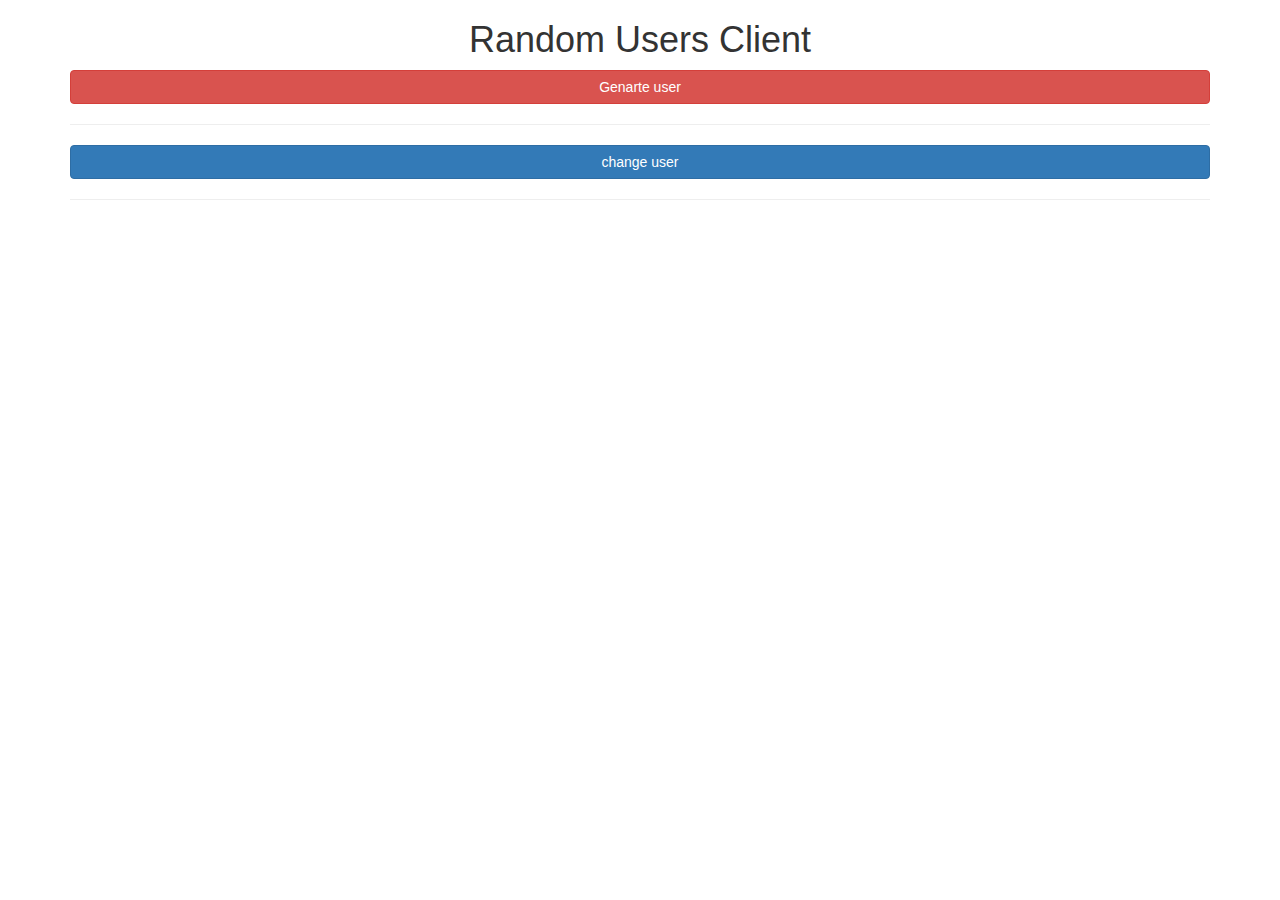
<file: index.html>
<!DOCTYPE html>
<html lang="en" dir="ltr">
  <head>
    <meta charset="utf-8">
    <title>test ajax jquery ben hagag</title>
<link rel="stylesheet" href="https://maxcdn.bootstrapcdn.com/bootstrap/3.3.7/css/bootstrap.min.css">
<link rel="stylesheet" href="style.css">
<script src="https://ajax.googleapis.com/ajax/libs/jquery/3.3.1/jquery.min.js"></script>
<script src="https://maxcdn.bootstrapcdn.com/bootstrap/3.3.7/js/bootstrap.min.js"></script>
<script src="script.js"></script>

  </head>
  <body>
    <div class="row">


    <div class="container">
      <h1 id="h1">Random Users Client</h1>
      <button type="button" name="button" class="btn btn-danger" id="Genarte">Genarte user</button>
      <hr>
      <button type="button" name="button" class="btn btn-primary" id="change">change user</button>

<hr>


</div>
 </div>


  </body>
</html>
</file>
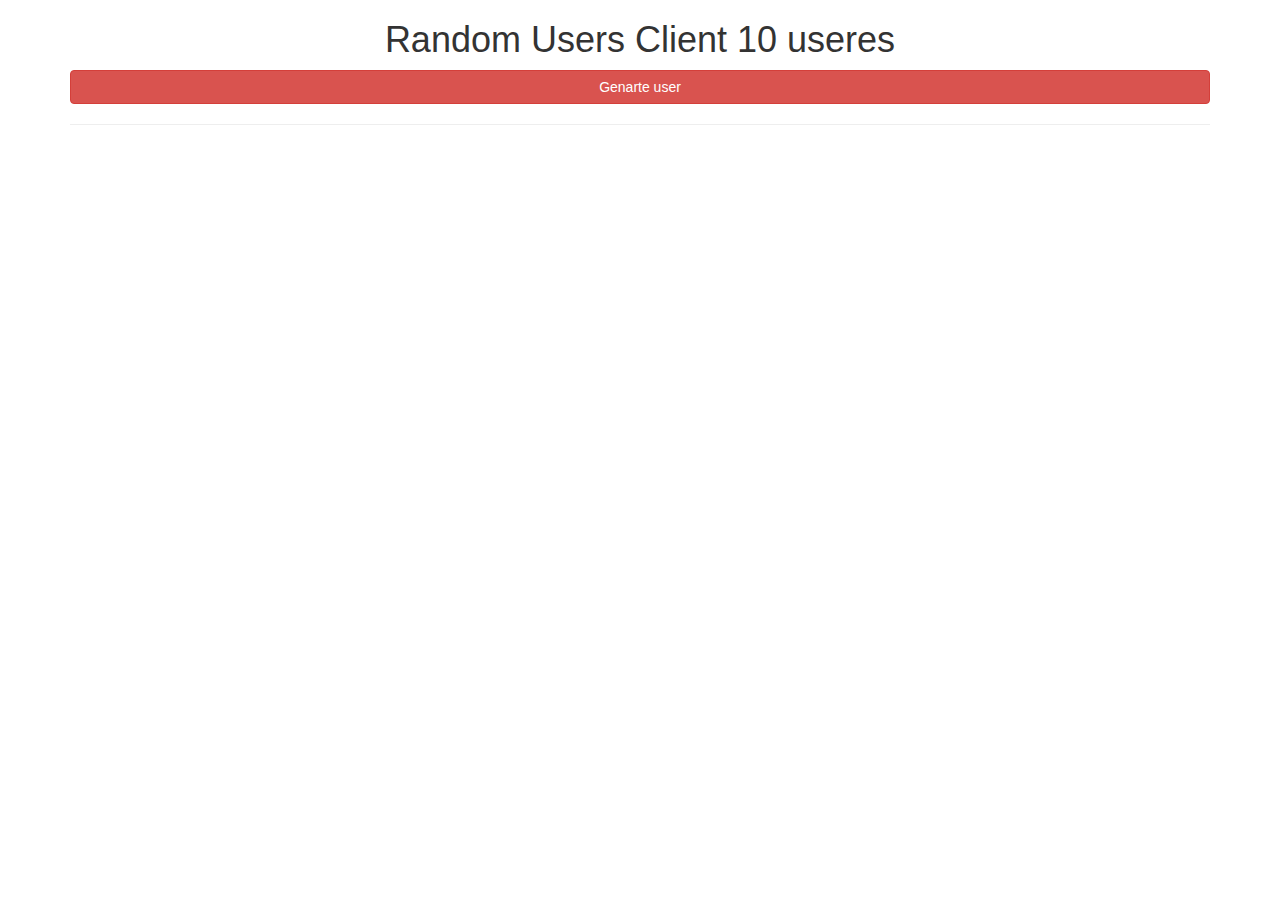
<file: 10usersBonus/index.html>
<!DOCTYPE html>
<html lang="en" dir="ltr">
  <head>
    <meta charset="utf-8">
    <title>test ajax jquery ben hagag</title>
<link rel="stylesheet" href="https://maxcdn.bootstrapcdn.com/bootstrap/3.3.7/css/bootstrap.min.css">
<link rel="stylesheet" href="style.css">
<script src="https://ajax.googleapis.com/ajax/libs/jquery/3.3.1/jquery.min.js"></script>
<script src="https://maxcdn.bootstrapcdn.com/bootstrap/3.3.7/js/bootstrap.min.js"></script>
<script src="script.js"></script>

  </head>
  <body>
      <div class="row">
    <div class="container">
      <h1 id="h1">Random Users Client 10 useres</h1>
      <button type="button" name="button" class="btn btn-danger" id="Genarte">Genarte user</button>
<hr>


    </div>
    </div>


  </body>
</html>
</file>
<file: style.css>
#h1{
text-align: center;

}
#Genarte{
  width: 100%;
}
.images{
  margin-left: 61px;
width: 100px;
height: 100px;


}
.editp{
    font-size: 14px;

}
#change{
  width: 100%;
}
</file>
<file: 10usersBonus/style.css>
#h1{
text-align: center;

}
#Genarte{
  width: 100%;
}
.images{
  margin-left: 61px;
width: 100px;
height: 100px;


}
.editp{
    font-size: 14px;

}
</file>
